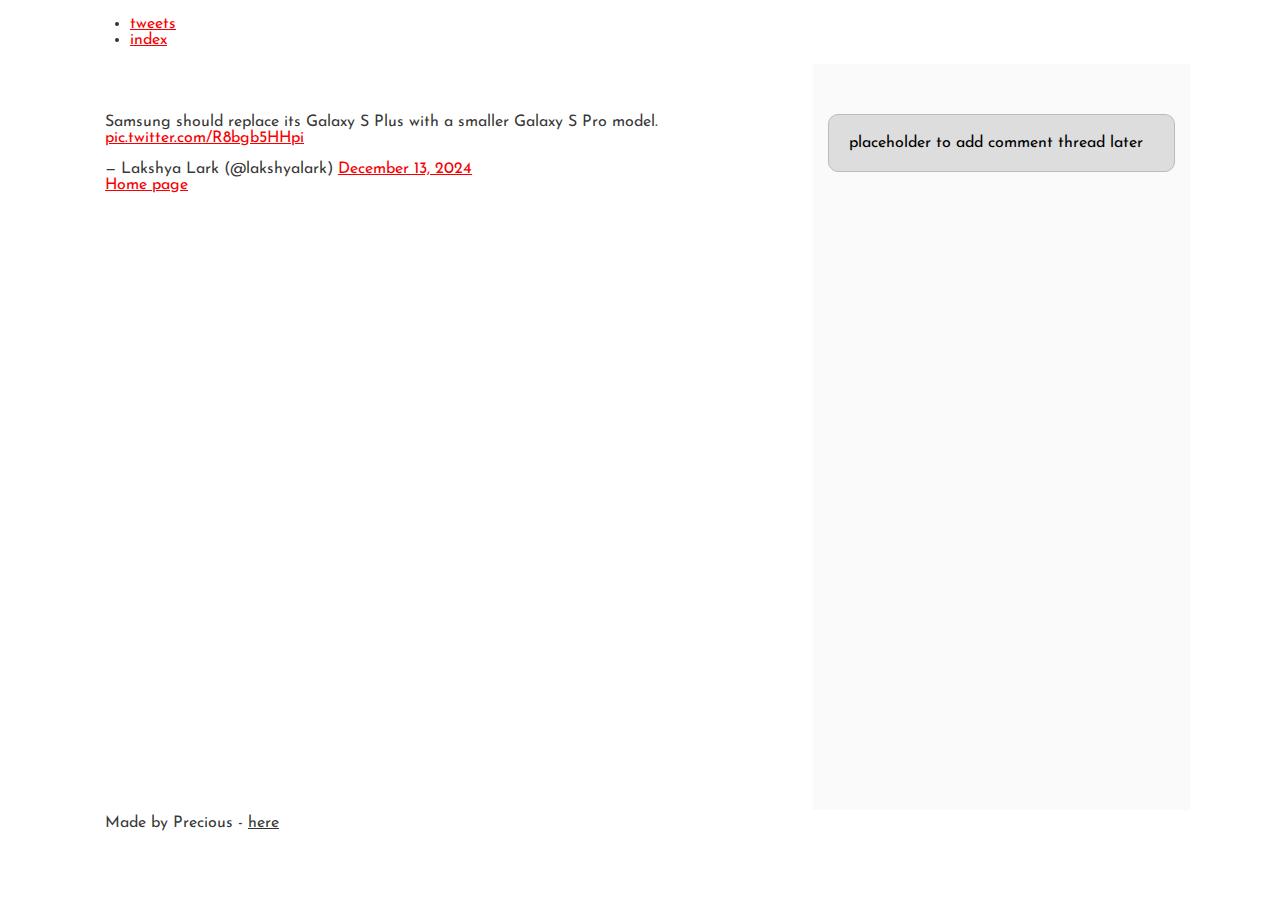
<file: tweets.html>
<!DOCTYPE html>
<html lang="en">
  <head>
    <meta charset="UTF-8" />
    <meta name="viewport" content="width=device-width, initial-scale=1.0" />
    <title>Document</title>
    <link href="base.css" rel="stylesheet">
    <link href="styles.css" rel="stylesheet">
  </head>
  <body>

    <nav>
        <ul>
          <li><a href="tweets.html">tweets</a></li>
          <li><a href="index.html">index</a></li>
        </ul>
      </nav>
    </header>
    <main>
      <article>
        <blockquote class="twitter-tweet">
          <p lang="en" dir="ltr">
            Samsung should replace its Galaxy S Plus with a smaller Galaxy S Pro
            model.
            <a href="https://t.co/R8bgb5HHpi">pic.twitter.com/R8bgb5HHpi</a>
          </p>
          &mdash; Lakshya Lark (@lakshyalark)
          <a
            href="https://twitter.com/lakshyalark/status/1867562414553841907?ref_src=twsrc%5Etfw"
            >December 13, 2024</a
          >
        </blockquote>
        <script
          async
          src="https://platform.twitter.com/widgets.js"
          charset="utf-8"
        ></script>
        <a href="index.html">Home page</a>
      </article>
      <aside>
        <p>placeholder to add comment thread later</p>
      </aside>
    </main>

    <footer>
      <p> Made by Precious - <a href="https://i.ibb.co/gTDZZT8/ALX-Logo-07.png" target="_blank">here</a></p>
    </footer>


  </body>
</html>
</file>
<file: base.css>
/* Importing webfonts */
/* (If you're learning CSS, you should disregard that) */

@import url(https://fonts.googleapis.com/css?family=Yeseva+One);
@import url(https://fonts.googleapis.com/css?family=Josefin+Sans:400,700,700italic,400italic);

/* CSS reset rules */

html,
body {
  height: 100%;
  min-height: 100%;
}
html,
body,
div,
span,
applet,
object,
iframe,
h1,
h2,
h3,
h4,
h5,
h6,
p,
blockquote,
pre,
a,
abbr,
acronym,
address,
big,
cite,
code,
del,
dfn,
img,
ins,
kbd,
q,
s,
samp,
small,
strike,
sub,
sup,
tt,
var,
b,
u,
i,
center,
dl,
dt,
dd,
fieldset,
form,
label,
legend,
table,
caption,
tbody,
tfoot,
thead,
tr,
th,
td,
article,
aside,
canvas,
details,
embed,
figure,
figcaption,
footer,
header,
hgroup,
menu,
nav,
output,
ruby,
section,
summary,
time,
mark,
audio,
video {
  margin: 0;
  padding: 0;
  border: 0;
  font-size: 100%;
  font: inherit;
  vertical-align: baseline;
}
/* HTML5 display-role reset for older browsers */
article,
aside,
details,
figcaption,
figure,
footer,
header,
hgroup,
menu,
nav,
section {
  display: block;
}
body {
  line-height: 1;
}
blockquote,
q {
  quotes: none;
}
blockquote:before,
blockquote:after,
q:before,
q:after {
  content: "";
  content: none;
}
table {
  border-collapse: collapse;
  border-spacing: 0;
}

/* Fonts and colors */

body {
  font-family: "Josefin Sans", serif;
  color: rgba(0, 0, 0, 0.8);
}
h1,
h2,
h3,
h4,
h5,
h6,
header {
  font-family: "Yeseva One", sans-serif;
}
article {
}
header {
  border-bottom: 1px solid rgb(221, 221, 221);
  transition: border-bottom-color 1s ease;
}
header a {
  color: rgba(0, 0, 0, 0.8);
}
aside {
  background: #fafafa;
}
aside p {
  border: 1px solid #bbb;
  background: #ddd;
  color: black;
}
footer a {
  color: rgba(0, 0, 0, 0.8);
}
a {
  color: #f80002;
}

/* Positioning and margins */

@media (min-width: 1100px) {
  body {
    width: 1100px;
    margin: 0 auto;
  }
}

article {
  padding: 50px 15px;
}
article > *:first-child {
  margin-top: 0;
}
aside {
  padding: 50px 15px;
}
header .right {
  float: right;
  margin: 0 10px 15px;
}

/* Header */
header {
  padding: 20px 0;
  height: 80px;
}
header ul {
  list-style: none;
  margin: 0;
  padding: 0;
}
header li {
  display: inline;
  vertical-align: middle;
}
header li:first-child {
  margin: 0;
}
header li a {
  margin: 0 10px;
}
header li.logo {
  font-size: 36px;
}
header a {
  text-decoration: none;
}

/* Aside */

aside p {
  border-radius: 10px;
  padding: 20px 20px;
}

/* Footer */

footer {
  padding: 5px 15px;
  height: 80px;
}

/* Text styles and margins */

p {
  margin-bottom: 15px;
}
h1 {
  font-size: 36px;
  margin: 40px 0 20px;
}
h2 {
  font-size: 32px;
  margin: 30px 0 15px;
}
h3 {
  font-size: 28px;
  margin: 25px 0 10px;
}
h4 {
  font-size: 20px;
  font-weight: bold;
  margin: 20px 0 10px;
}
h5 {
  font-size: 18px;
  font-weight: bold;
  margin: 15px 0 10px;
}
h6 {
  font-weight: bold;
  margin: 5px 0;
}

@media (max-width: 800px) {
  body.works_on_smartphone {
    display: block;
  }
  body.works_on_smartphone main {
    display: block;
  }
  header .right {
    float: none;
  }
</file>
<file: styles.css>
body {
  display: flex;
  flex-direction: column;
}

main {
  display: flex;
  flex-direction: row;
  flex: auto;
}

article {
  flex: 2;
  overflow-y: auto;
}

aside {
  flex: 1;
  overflow-y: auto;
}
</file>
